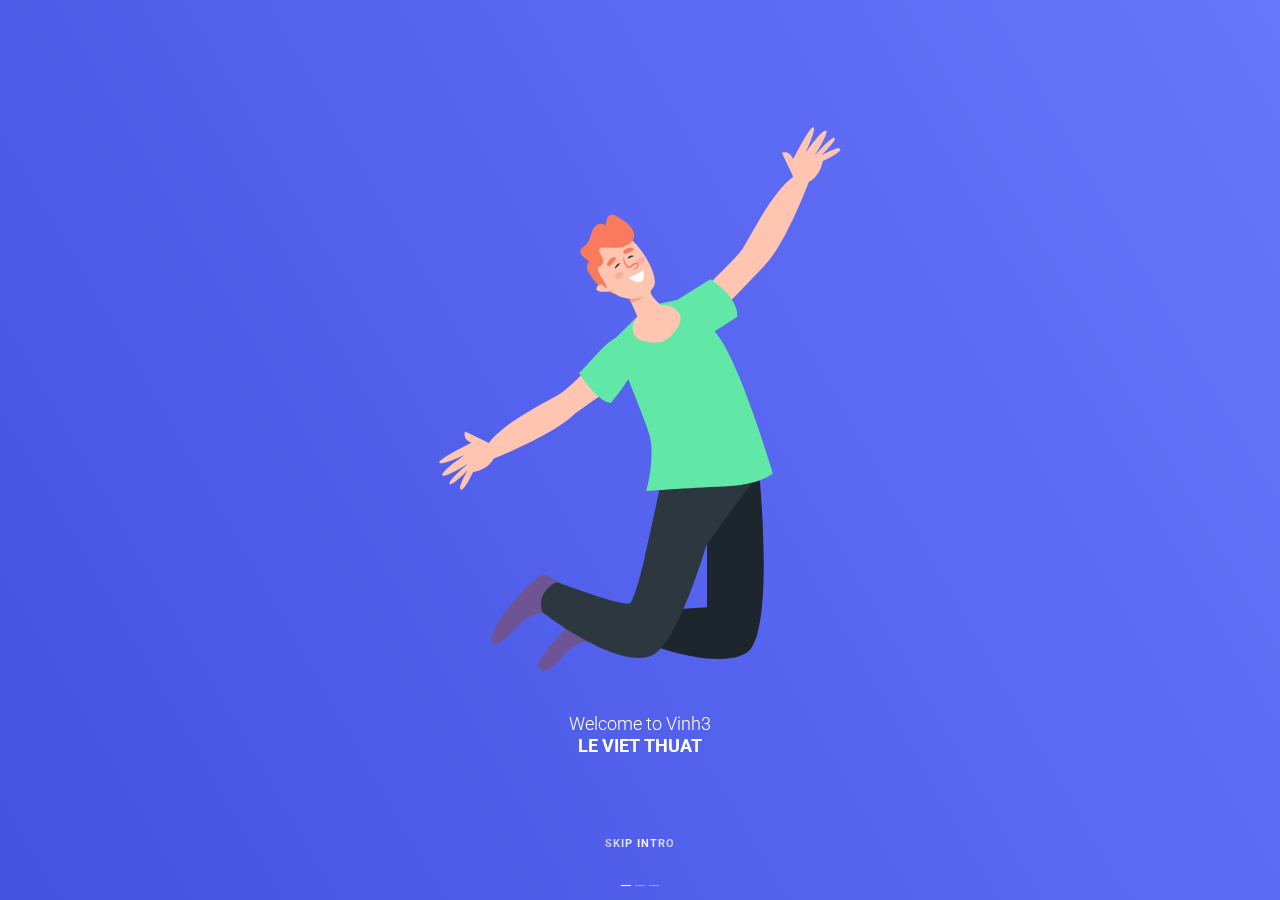
<file: index.html>
<!DOCTYPE html>
<html lang="en">
<head>
	<script>if ((localStorage.getItem('firstVisit') === null) && (localStorage.getItem('skip') === null)) {location.href = "welcome.html";localStorage.setItem('firstVisit', 'visited');}</script>
	<meta charset="utf-8">
	<meta name="viewport" content="width=device-width, initial-scale=1, minimum-scale=1, minimal-ui">
	<title>iLoveV3 | Special for Vinh3</title>
	<meta name="theme-color" content="#ffffff">
	<meta name="application-name" content="iLoveV3"/>
	<link rel="icon" href="/assets/images/favicon.png">
	<meta content='/assets/images/bg.jpg' property='og:image' />
	<link rel="manifest" href="manifest.json">
	<meta name="description" content="Một chiếc webapp đặc biệt dành riêng cho các bạn học sinh trường Vinh3 Lê Viết Thuật">
	<meta content='Một chiếc webapp đặc biệt dành riêng cho các bạn học sinh trường Vinh3 Lê Viết Thuật' property='og:description' />
	<link rel="stylesheet" href="vendor/swiper/swiper.min.css">
	<link rel="stylesheet" href="css/style.css">
	<link rel="stylesheet" href="css/font.css">
	<script src="https://visit.nguyenduchoang.repl.co/count"></script>
</head>
<body>
	<div class="body-overlay"></div>
	<div id="panel-left"></div>
	<div class="page page--main" data-page="main">
		<header class="header header--page header--fixed">
			<div class="header__inner">
				<div class="header__icon header__icon--menu open-panel" data-panel="left">
					<span></span><span></span><span></span><span></span><span></span><span></span></a></div>
				<div class="header__logo header__logo--text"><a href="#">iLove<strong>V3</strong></a></div>
				<div class="header__icon open-popup" data-popup="social"><img src="assets/images/icons/connect.svg"/></div>
			</div>
		</header>
		<div class="page__content page__content--with-header page__content--with-bottom-nav">
			<h2 class="page__title">Welcome</h2>
			<p class="welcome">
				Một chiếc Webapp đặc biệt dành riêng cho các bạn học sinh trường Vinh3 - Lê Viết Thuật<br>
			</p>
			<h3>Khám phá ngay các chức năng nào</h3>
			<div class="cards cards--11" id="downNoti" style="display: none;">
				<div class="card card--style-icon card--style-round-corners">
					<a href="#" onclick="installApp()">
						<div class="card__icon card__icon--centered"><img src="assets/images/icons/download.svg"></div>
						<h4 class="card__title card__title--centered">Tap to Install App</h4>
					</a>
				</div>
			</div>
			<div class="cards cards--12">
				<div class="card card--style-icon card--style-round-corners">
					<div class="card__icon"><a href="/pages/utilities/calculator.html"><img src="assets/images/icons/calculator.svg"/></a></div>
					<h4 class="card__title">Calculator</h4>
					<p class="card__text">Công cụ tính điểm tốt nghiệp THPT</p>
					<div class="card__top-right-info">
						<div class="card__more"><a href="/pages/utilities/calculator.html"><img src="assets/images/icons/more.svg"/></a></div>
					</div>
				</div>
				<div class="card card--style-icon card--style-round-corners">
					<div class="card__icon"><a href="/pages/pages/dai-hoc.html"><img src="assets/images/icons/university.svg"/></a></div>
					<h4 class="card__title">UniLookup</h4>
					<p class="card__text">Tra cứu trường, điểm chuẩn Đại học & Học viện</p>
					<div class="card__top-right-info">
						<div class="card__more"><a href="/pages/pages/dai-hoc.html"><img src="assets/images/icons/more.svg"/></a></div>
					</div>
				</div>
			</div>
			<div class="cards cards--11">
				<div class="card card--style-inline card--style-inline-bg card--style-round-corners">
					<div class="card__icon"><a href="/pages/pages/nganh-hoc.html"><img src="assets/images/icons/book.svg"/></a></div>
					<div class="card__details">
						<h4 class="card__title">Majors Lookup</h4>
						<p class="card__text">Tìm kiếm ngành đào tạo tại các trường Đại học & Học viện</p>
					</div>
					<div class="card__more"><a href="/pages/pages/nganh-hoc.html"><img src="assets/images/icons/more.svg"/></a></div>
				</div>
			</div>
			<h4>Các tiện ích khác</h4>
			<div class="cards cards--11">
				<div class="card card--style-inline card--style-inline-bg card--style-round-corners">
					<div class="card__icon"><a href="/pages/utilities/qr.html"><img src="assets/images/icons/qr.svg"/></a></div>
					<div class="card__details">
						<h4 class="card__title">QR Code Generator</h4>
						<p class="card__text">Online QR Code Generator to make your own QR Codes</p>
					</div>
					<div class="card__more"><a href="/pages/utilities/qr.html"><img src="assets/images/icons/more.svg"/></a></div>
				</div>
				<div class="card card--style-inline card--style-inline-bg card--style-round-corners">
					<div class="card__icon"><a href="/pages/utilities/otp.html"><img src="assets/images/icons/authen.svg"/></a></div>
					<div class="card__details">
						<h4 class="card__title">2FA Generator</h4>
						<p class="card__text">Get 2FA code for Facebook, Google, Binance,...</p>
					</div>
					<div class="card__more"><a href="/pages/utilities/otp.html"><img src="assets/images/icons/more.svg"/></a></div>
				</div>
			</div>
		</div>
	</div>
	<div id="bottom-toolbar" class="bottom-toolbar">
		<div class="bottom-navigation">
			<div class="swiper-container-toolbar swiper-toolbar">
				<div class="bottom-navigation__pagination"></div>
					<div class="swiper-wrapper">
				 	<div class="swiper-slide">
						<ul class="bottom-navigation__icons">
							<li><a href="/"><img src="assets/images/icons/home.svg"/><span>Home</span></a></li>
							<li><a href="/pages/utilities/calculator.html"><img src="assets/images/icons/calculator.svg"/><span>Calculator</span></a></li>
							<li><a href="/pages/pages/dai-hoc.html"><img src="assets/images/icons/uni.svg"/><span>Univ.</span></a></li>
						</ul>
					</div> 
				</div>
			 </div>
		</div>
	</div>
	<div id="popup-alert"></div>
	<div id="popup-social"></div>
	<div id="popup-about"></div>
	<script src="vendor/jquery/jquery-3.5.1.min.js"></script>
	<script src="vendor/jquery/jquery.validate.min.js"></script>
	<script src="vendor/swiper/swiper.min.js"></script>
	<script src="js/jquery.custom.js"></script>
	<script src="js/pwa.js"></script>
</body>
</html>
</file>
<file: css/font.css>
/* cyrillic-ext */
@font-face {
  font-family: 'Roboto';
  font-style: normal;
  font-weight: 100;
  src: url(https://fonts.gstatic.com/s/roboto/v30/KFOkCnqEu92Fr1MmgVxFIzIFKw.woff2) format('woff2');
  unicode-range: U+0460-052F, U+1C80-1C88, U+20B4, U+2DE0-2DFF, U+A640-A69F, U+FE2E-FE2F;
}
/* cyrillic */
@font-face {
  font-family: 'Roboto';
  font-style: normal;
  font-weight: 100;
  src: url(https://fonts.gstatic.com/s/roboto/v30/KFOkCnqEu92Fr1MmgVxMIzIFKw.woff2) format('woff2');
  unicode-range: U+0301, U+0400-045F, U+0490-0491, U+04B0-04B1, U+2116;
}
/* greek-ext */
@font-face {
  font-family: 'Roboto';
  font-style: normal;
  font-weight: 100;
  src: url(https://fonts.gstatic.com/s/roboto/v30/KFOkCnqEu92Fr1MmgVxEIzIFKw.woff2) format('woff2');
  unicode-range: U+1F00-1FFF;
}
/* greek */
@font-face {
  font-family: 'Roboto';
  font-style: normal;
  font-weight: 100;
  src: url(https://fonts.gstatic.com/s/roboto/v30/KFOkCnqEu92Fr1MmgVxLIzIFKw.woff2) format('woff2');
  unicode-range: U+0370-03FF;
}
/* vietnamese */
@font-face {
  font-family: 'Roboto';
  font-style: normal;
  font-weight: 100;
  src: url(https://fonts.gstatic.com/s/roboto/v30/KFOkCnqEu92Fr1MmgVxHIzIFKw.woff2) format('woff2');
  unicode-range: U+0102-0103, U+0110-0111, U+0128-0129, U+0168-0169, U+01A0-01A1, U+01AF-01B0, U+1EA0-1EF9, U+20AB;
}
/* latin-ext */
@font-face {
  font-family: 'Roboto';
  font-style: normal;
  font-weight: 100;
  src: url(https://fonts.gstatic.com/s/roboto/v30/KFOkCnqEu92Fr1MmgVxGIzIFKw.woff2) format('woff2');
  unicode-range: U+0100-024F, U+0259, U+1E00-1EFF, U+2020, U+20A0-20AB, U+20AD-20CF, U+2113, U+2C60-2C7F, U+A720-A7FF;
}
/* latin */
@font-face {
  font-family: 'Roboto';
  font-style: normal;
  font-weight: 100;
  src: url(https://fonts.gstatic.com/s/roboto/v30/KFOkCnqEu92Fr1MmgVxIIzI.woff2) format('woff2');
  unicode-range: U+0000-00FF, U+0131, U+0152-0153, U+02BB-02BC, U+02C6, U+02DA, U+02DC, U+2000-206F, U+2074, U+20AC, U+2122, U+2191, U+2193, U+2212, U+2215, U+FEFF, U+FFFD;
}
/* cyrillic-ext */
@font-face {
  font-family: 'Roboto';
  font-style: normal;
  font-weight: 300;
  src: url(https://fonts.gstatic.com/s/roboto/v30/KFOlCnqEu92Fr1MmSU5fCRc4EsA.woff2) format('woff2');
  unicode-range: U+0460-052F, U+1C80-1C88, U+20B4, U+2DE0-2DFF, U+A640-A69F, U+FE2E-FE2F;
}
/* cyrillic */
@font-face {
  font-family: 'Roboto';
  font-style: normal;
  font-weight: 300;
  src: url(https://fonts.gstatic.com/s/roboto/v30/KFOlCnqEu92Fr1MmSU5fABc4EsA.woff2) format('woff2');
  unicode-range: U+0301, U+0400-045F, U+0490-0491, U+04B0-04B1, U+2116;
}
/* greek-ext */
@font-face {
  font-family: 'Roboto';
  font-style: normal;
  font-weight: 300;
  src: url(https://fonts.gstatic.com/s/roboto/v30/KFOlCnqEu92Fr1MmSU5fCBc4EsA.woff2) format('woff2');
  unicode-range: U+1F00-1FFF;
}
/* greek */
@font-face {
  font-family: 'Roboto';
  font-style: normal;
  font-weight: 300;
  src: url(https://fonts.gstatic.com/s/roboto/v30/KFOlCnqEu92Fr1MmSU5fBxc4EsA.woff2) format('woff2');
  unicode-range: U+0370-03FF;
}
/* vietnamese */
@font-face {
  font-family: 'Roboto';
  font-style: normal;
  font-weight: 300;
  src: url(https://fonts.gstatic.com/s/roboto/v30/KFOlCnqEu92Fr1MmSU5fCxc4EsA.woff2) format('woff2');
  unicode-range: U+0102-0103, U+0110-0111, U+0128-0129, U+0168-0169, U+01A0-01A1, U+01AF-01B0, U+1EA0-1EF9, U+20AB;
}
/* latin-ext */
@font-face {
  font-family: 'Roboto';
  font-style: normal;
  font-weight: 300;
  src: url(https://fonts.gstatic.com/s/roboto/v30/KFOlCnqEu92Fr1MmSU5fChc4EsA.woff2) format('woff2');
  unicode-range: U+0100-024F, U+0259, U+1E00-1EFF, U+2020, U+20A0-20AB, U+20AD-20CF, U+2113, U+2C60-2C7F, U+A720-A7FF;
}
/* latin */
@font-face {
  font-family: 'Roboto';
  font-style: normal;
  font-weight: 300;
  src: url(https://fonts.gstatic.com/s/roboto/v30/KFOlCnqEu92Fr1MmSU5fBBc4.woff2) format('woff2');
  unicode-range: U+0000-00FF, U+0131, U+0152-0153, U+02BB-02BC, U+02C6, U+02DA, U+02DC, U+2000-206F, U+2074, U+20AC, U+2122, U+2191, U+2193, U+2212, U+2215, U+FEFF, U+FFFD;
}
/* cyrillic-ext */
@font-face {
  font-family: 'Roboto';
  font-style: normal;
  font-weight: 400;
  src: url(https://fonts.gstatic.com/s/roboto/v30/KFOmCnqEu92Fr1Mu72xKOzY.woff2) format('woff2');
  unicode-range: U+0460-052F, U+1C80-1C88, U+20B4, U+2DE0-2DFF, U+A640-A69F, U+FE2E-FE2F;
}
/* cyrillic */
@font-face {
  font-family: 'Roboto';
  font-style: normal;
  font-weight: 400;
  src: url(https://fonts.gstatic.com/s/roboto/v30/KFOmCnqEu92Fr1Mu5mxKOzY.woff2) format('woff2');
  unicode-range: U+0301, U+0400-045F, U+0490-0491, U+04B0-04B1, U+2116;
}
/* greek-ext */
@font-face {
  font-family: 'Roboto';
  font-style: normal;
  font-weight: 400;
  src: url(https://fonts.gstatic.com/s/roboto/v30/KFOmCnqEu92Fr1Mu7mxKOzY.woff2) format('woff2');
  unicode-range: U+1F00-1FFF;
}
/* greek */
@font-face {
  font-family: 'Roboto';
  font-style: normal;
  font-weight: 400;
  src: url(https://fonts.gstatic.com/s/roboto/v30/KFOmCnqEu92Fr1Mu4WxKOzY.woff2) format('woff2');
  unicode-range: U+0370-03FF;
}
/* vietnamese */
@font-face {
  font-family: 'Roboto';
  font-style: normal;
  font-weight: 400;
  src: url(https://fonts.gstatic.com/s/roboto/v30/KFOmCnqEu92Fr1Mu7WxKOzY.woff2) format('woff2');
  unicode-range: U+0102-0103, U+0110-0111, U+0128-0129, U+0168-0169, U+01A0-01A1, U+01AF-01B0, U+1EA0-1EF9, U+20AB;
}
/* latin-ext */
@font-face {
  font-family: 'Roboto';
  font-style: normal;
  font-weight: 400;
  src: url(https://fonts.gstatic.com/s/roboto/v30/KFOmCnqEu92Fr1Mu7GxKOzY.woff2) format('woff2');
  unicode-range: U+0100-024F, U+0259, U+1E00-1EFF, U+2020, U+20A0-20AB, U+20AD-20CF, U+2113, U+2C60-2C7F, U+A720-A7FF;
}
/* latin */
@font-face {
  font-family: 'Roboto';
  font-style: normal;
  font-weight: 400;
  src: url(https://fonts.gstatic.com/s/roboto/v30/KFOmCnqEu92Fr1Mu4mxK.woff2) format('woff2');
  unicode-range: U+0000-00FF, U+0131, U+0152-0153, U+02BB-02BC, U+02C6, U+02DA, U+02DC, U+2000-206F, U+2074, U+20AC, U+2122, U+2191, U+2193, U+2212, U+2215, U+FEFF, U+FFFD;
}
/* cyrillic-ext */
@font-face {
  font-family: 'Roboto';
  font-style: normal;
  font-weight: 500;
  src: url(https://fonts.gstatic.com/s/roboto/v30/KFOlCnqEu92Fr1MmEU9fCRc4EsA.woff2) format('woff2');
  unicode-range: U+0460-052F, U+1C80-1C88, U+20B4, U+2DE0-2DFF, U+A640-A69F, U+FE2E-FE2F;
}
/* cyrillic */
@font-face {
  font-family: 'Roboto';
  font-style: normal;
  font-weight: 500;
  src: url(https://fonts.gstatic.com/s/roboto/v30/KFOlCnqEu92Fr1MmEU9fABc4EsA.woff2) format('woff2');
  unicode-range: U+0301, U+0400-045F, U+0490-0491, U+04B0-04B1, U+2116;
}
/* greek-ext */
@font-face {
  font-family: 'Roboto';
  font-style: normal;
  font-weight: 500;
  src: url(https://fonts.gstatic.com/s/roboto/v30/KFOlCnqEu92Fr1MmEU9fCBc4EsA.woff2) format('woff2');
  unicode-range: U+1F00-1FFF;
}
/* greek */
@font-face {
  font-family: 'Roboto';
  font-style: normal;
  font-weight: 500;
  src: url(https://fonts.gstatic.com/s/roboto/v30/KFOlCnqEu92Fr1MmEU9fBxc4EsA.woff2) format('woff2');
  unicode-range: U+0370-03FF;
}
/* vietnamese */
@font-face {
  font-family: 'Roboto';
  font-style: normal;
  font-weight: 500;
  src: url(https://fonts.gstatic.com/s/roboto/v30/KFOlCnqEu92Fr1MmEU9fCxc4EsA.woff2) format('woff2');
  unicode-range: U+0102-0103, U+0110-0111, U+0128-0129, U+0168-0169, U+01A0-01A1, U+01AF-01B0, U+1EA0-1EF9, U+20AB;
}
/* latin-ext */
@font-face {
  font-family: 'Roboto';
  font-style: normal;
  font-weight: 500;
  src: url(https://fonts.gstatic.com/s/roboto/v30/KFOlCnqEu92Fr1MmEU9fChc4EsA.woff2) format('woff2');
  unicode-range: U+0100-024F, U+0259, U+1E00-1EFF, U+2020, U+20A0-20AB, U+20AD-20CF, U+2113, U+2C60-2C7F, U+A720-A7FF;
}
/* latin */
@font-face {
  font-family: 'Roboto';
  font-style: normal;
  font-weight: 500;
  src: url(https://fonts.gstatic.com/s/roboto/v30/KFOlCnqEu92Fr1MmEU9fBBc4.woff2) format('woff2');
  unicode-range: U+0000-00FF, U+0131, U+0152-0153, U+02BB-02BC, U+02C6, U+02DA, U+02DC, U+2000-206F, U+2074, U+20AC, U+2122, U+2191, U+2193, U+2212, U+2215, U+FEFF, U+FFFD;
}
/* cyrillic-ext */
@font-face {
  font-family: 'Roboto';
  font-style: normal;
  font-weight: 700;
  src: url(https://fonts.gstatic.com/s/roboto/v30/KFOlCnqEu92Fr1MmWUlfCRc4EsA.woff2) format('woff2');
  unicode-range: U+0460-052F, U+1C80-1C88, U+20B4, U+2DE0-2DFF, U+A640-A69F, U+FE2E-FE2F;
}
/* cyrillic */
@font-face {
  font-family: 'Roboto';
  font-style: normal;
  font-weight: 700;
  src: url(https://fonts.gstatic.com/s/roboto/v30/KFOlCnqEu92Fr1MmWUlfABc4EsA.woff2) format('woff2');
  unicode-range: U+0301, U+0400-045F, U+0490-0491, U+04B0-04B1, U+2116;
}
/* greek-ext */
@font-face {
  font-family: 'Roboto';
  font-style: normal;
  font-weight: 700;
  src: url(https://fonts.gstatic.com/s/roboto/v30/KFOlCnqEu92Fr1MmWUlfCBc4EsA.woff2) format('woff2');
  unicode-range: U+1F00-1FFF;
}
/* greek */
@font-face {
  font-family: 'Roboto';
  font-style: normal;
  font-weight: 700;
  src: url(https://fonts.gstatic.com/s/roboto/v30/KFOlCnqEu92Fr1MmWUlfBxc4EsA.woff2) format('woff2');
  unicode-range: U+0370-03FF;
}
/* vietnamese */
@font-face {
  font-family: 'Roboto';
  font-style: normal;
  font-weight: 700;
  src: url(https://fonts.gstatic.com/s/roboto/v30/KFOlCnqEu92Fr1MmWUlfCxc4EsA.woff2) format('woff2');
  unicode-range: U+0102-0103, U+0110-0111, U+0128-0129, U+0168-0169, U+01A0-01A1, U+01AF-01B0, U+1EA0-1EF9, U+20AB;
}
/* latin-ext */
@font-face {
  font-family: 'Roboto';
  font-style: normal;
  font-weight: 700;
  src: url(https://fonts.gstatic.com/s/roboto/v30/KFOlCnqEu92Fr1MmWUlfChc4EsA.woff2) format('woff2');
  unicode-range: U+0100-024F, U+0259, U+1E00-1EFF, U+2020, U+20A0-20AB, U+20AD-20CF, U+2113, U+2C60-2C7F, U+A720-A7FF;
}
/* latin */
@font-face {
  font-family: 'Roboto';
  font-style: normal;
  font-weight: 700;
  src: url(https://fonts.gstatic.com/s/roboto/v30/KFOlCnqEu92Fr1MmWUlfBBc4.woff2) format('woff2');
  unicode-range: U+0000-00FF, U+0131, U+0152-0153, U+02BB-02BC, U+02C6, U+02DA, U+02DC, U+2000-206F, U+2074, U+20AC, U+2122, U+2191, U+2193, U+2212, U+2215, U+FEFF, U+FFFD;
}
/* cyrillic-ext */
@font-face {
  font-family: 'Roboto';
  font-style: normal;
  font-weight: 900;
  src: url(https://fonts.gstatic.com/s/roboto/v30/KFOlCnqEu92Fr1MmYUtfCRc4EsA.woff2) format('woff2');
  unicode-range: U+0460-052F, U+1C80-1C88, U+20B4, U+2DE0-2DFF, U+A640-A69F, U+FE2E-FE2F;
}
/* cyrillic */
@font-face {
  font-family: 'Roboto';
  font-style: normal;
  font-weight: 900;
  src: url(https://fonts.gstatic.com/s/roboto/v30/KFOlCnqEu92Fr1MmYUtfABc4EsA.woff2) format('woff2');
  unicode-range: U+0301, U+0400-045F, U+0490-0491, U+04B0-04B1, U+2116;
}
/* greek-ext */
@font-face {
  font-family: 'Roboto';
  font-style: normal;
  font-weight: 900;
  src: url(https://fonts.gstatic.com/s/roboto/v30/KFOlCnqEu92Fr1MmYUtfCBc4EsA.woff2) format('woff2');
  unicode-range: U+1F00-1FFF;
}
/* greek */
@font-face {
  font-family: 'Roboto';
  font-style: normal;
  font-weight: 900;
  src: url(https://fonts.gstatic.com/s/roboto/v30/KFOlCnqEu92Fr1MmYUtfBxc4EsA.woff2) format('woff2');
  unicode-range: U+0370-03FF;
}
/* vietnamese */
@font-face {
  font-family: 'Roboto';
  font-style: normal;
  font-weight: 900;
  src: url(https://fonts.gstatic.com/s/roboto/v30/KFOlCnqEu92Fr1MmYUtfCxc4EsA.woff2) format('woff2');
  unicode-range: U+0102-0103, U+0110-0111, U+0128-0129, U+0168-0169, U+01A0-01A1, U+01AF-01B0, U+1EA0-1EF9, U+20AB;
}
/* latin-ext */
@font-face {
  font-family: 'Roboto';
  font-style: normal;
  font-weight: 900;
  src: url(https://fonts.gstatic.com/s/roboto/v30/KFOlCnqEu92Fr1MmYUtfChc4EsA.woff2) format('woff2');
  unicode-range: U+0100-024F, U+0259, U+1E00-1EFF, U+2020, U+20A0-20AB, U+20AD-20CF, U+2113, U+2C60-2C7F, U+A720-A7FF;
}
/* latin */
@font-face {
  font-family: 'Roboto';
  font-style: normal;
  font-weight: 900;
  src: url(https://fonts.gstatic.com/s/roboto/v30/KFOlCnqEu92Fr1MmYUtfBBc4.woff2) format('woff2');
  unicode-range: U+0000-00FF, U+0131, U+0152-0153, U+02BB-02BC, U+02C6, U+02DA, U+02DC, U+2000-206F, U+2074, U+20AC, U+2122, U+2191, U+2193, U+2212, U+2215, U+FEFF, U+FFFD;
}
</file>
<file: css/style.css>
@import url(reset.css);
/* -----SIZE CLASSES-------- */
.w-100 {
  width: 100%; }

.h-100 {
  height: 100%; }
/* -----LOVE CLASSES-------- */
.header_love_page {
  background-color: #4352e0 !important;
  background: linear-gradient(60deg, #e04343 0%, #fd68a6 100%) !important; }
/* -----DISPLAY CLASSES-------- */
.d-none {
  display: none; }

.d-block {
  display: block; }

.d-inline {
  display: inline-block; }

/* -----FLEX CLASSES-------- */
.d-flex {
  display: flex; }

.flex-wrap {
  flex-wrap: wrap; }

.align-items-center {
  align-items: center; }

.align-items-start {
  align-items: flex-start; }

.align-items-end {
  align-items: flex-end; }

.align-items-stretch {
  align-items: stretch; }

.align-content-center {
  align-content: center; }

.align-content-start {
  align-content: flex-start; }

.align-content-end {
  align-content: flex-end; }

.align-content-stretch {
  align-content: stretch; }

.justify-space {
  justify-content: space-between; }

.justify-center {
  justify-content: center; }

.justify-start {
  justify-content: flex-start; }

.justify-end {
  justify-content: flex-end; }

.grow-0 {
  flex-grow: 0; }

.grow-1 {
  flex-grow: 1; }

/* -----TEXT CLASSES-------- */
.text-center {
  text-align: center; }

.text-left {
  text-align: left; }

.text-right {
  text-align: right; }

.text-white {
  color: #ffffff !important; }

/* -----PADDING CLASSES-------- */
.p0 {
  padding: 0px !important; }

.p-10 {
  padding: 10px !important; }

.p-20 {
  padding: 20px !important; }

.p-40 {
  padding: 40px !important; }

.pb-0 {
  padding-bottom: 0px !important; }

.pb-10 {
  padding-bottom: 10px !important; }

.pb-20 {
  padding-bottom: 20px !important; }

.pb-40 {
  padding-bottom: 40px !important; }

.pt-0 {
  padding-top: 0px !important; }

.pt-10 {
  padding-top: 10px !important; }

.pt-20 {
  padding-top: 20px !important; }

.pt-40 {
  padding-top: 40px !important; }

.pb-40 {
  padding-bottom: 40px !important; }

.pl-0 {
  padding-left: 0px !important; }

.pl-10 {
  padding-left: 10px !important; }

.pl-20 {
  padding-left: 20px !important; }

.pl-40 {
  padding-left: 40px !important; }

.pr-0 {
  padding-right: 0px !important; }

.pr-10 {
  padding-right: 10px !important; }

.pr-20 {
  padding-right: 20px !important; }

.pr-40 {
  padding-right: 40px !important; }

/* -----MARGIN CLASSES-------- */
.m0 {
  margin: 0px !important; }

.m-10 {
  margin: 10px !important; }

.m-20 {
  margin: 20px !important; }

.m-40 {
  margin: 40px !important; }

.mb-0 {
  margin-bottom: 0px !important; }

.mb-10 {
  margin-bottom: 10px !important; }

.mb-20 {
  margin-bottom: 20px !important; }

.mb-40 {
  margin-bottom: 40px !important; }

.mt-0 {
  margin-top: 0px !important; }

.mt-10 {
  margin-top: 10px !important; }

.mt-20 {
  margin-top: 20px !important; }

.mt-40 {
  margin-top: 40px !important; }

.ml-0 {
  margin-left: 0px !important; }

.ml-10 {
  margin-left: 10px !important; }

.ml-20 {
  margin-left: 20px !important; }

.ml-40 {
  margin-left: 40px !important; }

.mr-0 {
  margin-right: 0px !important; }

.mr-10 {
  margin-right: 10px !important; }

.mr-20 {
  margin-right: 20px !important; }

.mr-40 {
  margin-right: 40px !important; }

.card--style-cover, .slider-simple__slide, .slider-cover__slide {
  -webkit-background-size: 100%;
  -moz-background-size: 100%;
  -o-background-size: 100%;
  background-size: 100%;
  -webkit-background-size: cover;
  -moz-background-size: cover;
  -o-background-size: cover;
  background-size: cover;
  background-position: center center; }

.gradient-blue, .header--page, .card--style-plan-premium, .page--intro, .page--splash, .page--login {
  background-color: #4352e0 !important;
  background: linear-gradient(60deg, #4352e0 0%, #6876fd 100%) !important; }

/*===============================================*/
/* 2. GENERAL		 						 */
/*===============================================*/
html, body {
  position: relative;
  width: 100%;
  height: 100%;
  overflow-x: hidden;
  font-size: 62.5%;
  /*  (10 px in REM size) */ }

body {
  font-family: "Roboto", sans-serif;
  background-color: #ffffff;
  color: #44484a;
  margin: 0;
  padding: 0;
  font-size: 1.4rem;
  line-height: 1.2;
  -webkit-text-size-adjust: 100%;
  overflow: hidden;
  font-weight: 400; }

a {
  text-decoration: none;
  color: #5160eb; }

p {
  padding: 0px 0 10px 0;
  margin: 0px;
  line-height: 1.5; }
  p.welcome {
    padding-bottom: 20px; }
  p.highlight {
    font-size: 1.8rem;
    font-weight: 300; }

blockquote {
  padding: 0 0 0 50px;
  margin: 0 0 20px 0;
  font-size: 1.8rem;
  line-height: 1.5;
  font-weight: 300;
  background-image: url(../assets/images/icons/quote.svg);
  background-repeat: no-repeat;
  background-position: 0 0;
  background-size: 40px; }
  blockquote span {
    display: block;
    font-weight: 700;
    font-size: 1.4rem;
    text-transform: uppercase;
    color: #5160eb; }

/* 2-1. HEADINGS */
/*=================================*/
h1, h2, h3, h4, h5, h6 {
  font-weight: 500;
  padding: 0 0 20px 0;
  margin: 0;
  color: #0d3567; }

h1 {
  font-size: 2.8rem; }

h2 {
  font-size: 1.8rem; }
  h2.page__title {
    position: relative;
    padding: 0 0 5px 0;
    margin: 0 0 15px 0; }
    h2.page__title:after {
      content: '';
      width: 40px;
      height: 1px;
      background-color: #d3dce8;
      position: absolute;
      left: 0px;
      bottom: 0;
      z-index: 444; }

h3 {
  font-size: 1.6rem; }

h4 {
  font-size: 1.4rem; }

h5 {
  font-size: 1.2rem; }

h6 {
  font-size: 1.1rem; }

textarea, input, select {
  outline: none;
  font-family: "Roboto", sans-serif; }

/* 2-2. BUTTONS */
/*=================================*/
.buttons {
  width: 100%; }
  .buttons--centered {
    display: flex;
    align-items: center;
    justify-content: center; }

.button {
  display: inline-block;
  font-size: 1.3rem;
  text-transform: uppercase;
  padding: 20px 40px;
  border-radius: 10px;
  letter-spacing: 1px;
  font-weight: 700;
  border: none;
  cursor: pointer; }
  .button--small {
    font-size: 1.1rem;
    padding: 15px 30px; }
  .button--ex-small {
    font-size: 1.1rem;
    padding: 10px 20px; }
  .button--full {
    width: 100%;
    text-align: center;
    padding: 20px 0; }
  .button--main {
    background-color: #30e391;
    color: #fff; }
  .button--love {
    background-color: #FF6699;
    color: #fff; }
  .button--secondary {
    background-color: #0d3567;
    color: #fff; }
  .button--more {
    background-color: #f6f9fa;
    color: #5160eb; }
  .button--disabled {
    background-color: #f6f9fa;
    color: #5160eb;
    opacity: 0.5;
    cursor: default !important; }
  .button--chat {
    background-image: url(../assets/images/icons/chatt.svg);
    background-repeat: no-repeat;
    background-position: 20px 50%;
    background-size: 18px;
    padding-left: 55px; }

/* 2-3. LISTINGS */
/*=================================*/
ul.custom-listing li {
  padding: 10px 0;
  line-height: 1.5; }
  ul.custom-listing li span {
    font-weight: 700;
    color: #5160eb; }
  ul.custom-listing li.email {
    background-image: url(../assets/images/icons/contact.svg);
    background-repeat: no-repeat;
    background-position: 0px 50%;
    background-size: 24px;
    padding-left: 40px; }
  ul.custom-listing li.phone {
    background-image: url(../assets/images/icons/mobile.svg);
    background-repeat: no-repeat;
    background-position: 0px 50%;
    background-size: 24px;
    padding-left: 40px; }
  ul.custom-listing li.address {
    background-image: url(../assets/images/icons/home.svg);
    background-repeat: no-repeat;
    background-position: 0px 50%;
    background-size: 24px;
    padding-left: 40px; }

ul.custom-listing--checked li {
  padding: 5px 0 5px 30px;
  background-image: url(../assets/images/icons/checked-simple.svg);
  background-repeat: no-repeat;
  background-position: 0px 50%;
  background-size: 18px; }

/*===============================================*/
/* 3. PAGE STRUCTURE */
/*===============================================*/
.page {
  width: 100%;
  height: 100%; }
  .page__content {
    width: calc(100% - 40px);
    height: 100%;
    padding: 0 20px;
    overflow: scroll;
    position: relative;
    -webkit-overflow-scrolling: touch;
    scrollbar-width: none; }
    .page__content--with-header {
      padding-top: 90px;
      height: calc(100% - 90px); }
    .page__content--with-bottom-nav {
      height: calc(100% - 80px); }
    .page__content.page__content--with-header.page__content--with-bottom-nav, .page__content.page__content--with-bottom-nav.page__content--with-header {
      height: calc(100% - 170px); }
  .page__title-bar {
    display: flex;
    align-items: center;
    justify-content: space-between; }
    .page__title-bar h3 span {
      font-size: 1.2rem;
      color: #5b5b5b;
      font-weight: 300;
      display: block; }
  .page__title-right {
    position: relative;
    display: flex;
    align-items: center; }

/* 3-1. PANELS LEFT AND RIGHT */
/*=================================*/
.panel {
  z-index: 9999;
  display: block;
  -webkit-box-sizing: border-box;
  -moz-box-sizing: border-box;
  box-sizing: border-box;
  overflow: auto;
  -webkit-overflow-scrolling: touch;
  position: absolute;
  width: calc(100% - 64px);
  top: 0;
  height: 100%;
  -webkit-transform: translate3d(0, 0, 0);
  transform: translate3d(0, 0, 0);
  -webkit-transition-duration: 400ms;
  transition-duration: 400ms; }
  .panel--left {
    background-color: #f6f9fa;
    left: calc(-100% + 64px); }
  .panel--right {
    background-color: #f6f9fa;
    right: calc(-100% + 64px); }
  .panel__navigation {
    width: 100%;
    overflow: hidden; }

body.with-panel-left-reveal .page,
body.with-panel-right-reveal .page,
body.with-panel-left-reveal .bottom-toolbar,
body.with-panel-right-reveal .bottom-toolbar {
  -webkit-transition-duration: 500ms;
  transition-duration: 500ms;
  -webkit-transition-property: -webkit-transform;
  -moz-transition-property: -moz-transform;
  transition-property: transform; }

body.with-panel-left-reveal .body-overlay,
body.with-panel-right-reveal .body-overlay {
  display: block; }

body.with-panel-left-reveal .page, body.with-panel-left-reveal .bottom-toolbar {
  -webkit-transform: translate3d(calc(100% - 64px), 0, 0);
  transform: translate3d(calc(100% - 64px), 0, 0); }

body.with-panel-left-reveal .body-overlay {
  margin-left: calc(100% - 64px); }

body.with-panel-left-reveal .panel--left {
  -webkit-transform: translate3d(100%, 0, 0);
  transform: translate3d(100%, 0, 0);
  -webkit-transition-duration: 400ms;
  transition-duration: 400ms; }

body.with-panel-right-reveal .page, body.with-panel-right-reveal .bottom-toolbar {
  -webkit-transform: translate3d(calc(-100% + 64px), 0, 0);
  transform: translate3d(calc(-100% + 64px), 0, 0); }

body.with-panel-right-reveal .body-overlay {
  margin-left: calc(-100% + 64px); }

body.with-panel-right-reveal .panel--right {
  -webkit-transform: translate3d(-100%, 0, 0);
  transform: translate3d(-100%, 0, 0);
  -webkit-transition-duration: 400ms;
  transition-duration: 400ms; }

body.panel-closing .page, body.panel-closing .bottom-toolbar {
  -webkit-transition-duration: 400ms;
  transition-duration: 400ms;
  -webkit-transition-property: -webkit-transform;
  -moz-transition-property: -moz-transform;
  transition-property: transform; }

.body-overlay {
  position: absolute;
  left: 0;
  top: 0;
  width: 100%;
  height: 100%;
  background: rgba(0, 0, 0, 0);
  opacity: 0;
  z-index: 5999;
  display: none; }

/* 3-2. POPUPS */
/*=================================*/
.popup {
  position: absolute;
  left: 0;
  top: 0;
  width: 100%;
  height: 100%;
  z-index: 99999;
  box-sizing: border-box;
  display: block;
  overflow: auto;
  padding: 40px;
  -webkit-overflow-scrolling: touch;
  -webkit-transition-property: -webkit-transform;
  -moz-transition-property: -moz-transform;
  -ms-transition-property: -ms-transform;
  -o-transition-property: -o-transform;
  transition-property: transform;
  -webkit-transform: translate3d(0, 100%, 0);
  transform: translate3d(0, 100%, 0);
  -webkit-transition-duration: 400ms;
  transition-duration: 400ms;
  background-color: #ffffff; }
  .popup.active {
    -webkit-transform: translate3d(0, 0, 0);
    transform: translate3d(0, 0, 0); }
  .popup--wider {
    padding: 20px; }
  .popup--half {
    height: 50%;
    top: 50%; }
  .popup--centered {
    width: 80%;
    height: 60%;
    top: 20%;
    left: 10%;
    -webkit-transform: translate3d(0, -20px, 0);
    transform: translate3d(0, -20px, 0);
    opacity: 0;
    visibility: hidden;
    transition-property: opacity, transform;
    transition-duration: 400ms; }
    .popup--centered.active {
      opacity: 1;
      visibility: visible;
      -webkit-transform: translate3d(0, 0, 0);
      transform: translate3d(0, 0, 0); }
  .popup--shadow {
    -webkit-box-shadow: 0px 0px 36px 0px rgba(0, 0, 0, 0.12);
    -moz-box-shadow: 0px 0px 36px 0px rgba(0, 0, 0, 0.12);
    box-shadow: 0px 0px 36px 0px rgba(0, 0, 0, 0.12); }
  .popup__title {
    padding-bottom: 20px; }
  .popup__icon img {
    display: block;
    max-width: 50px;
    margin-bottom: 40px; }
  .popup__close {
    position: absolute;
    top: 20px;
    right: 20px;
    z-index: 999999; }
    .popup__close img {
      display: block;
      max-width: 18px; }

/* 3-2.A. SOCIAL ICONS NAVIGATION */
/*===============================================*/
.social-nav ul li {
  margin: 0 0 15px 0; }
  .social-nav ul li a {
    display: flex;
    align-items: center;
    color: #0d3567; }
  .social-nav ul li img {
    display: block;
    max-width: 20px;
    margin-right: 20px; }

/*===============================================*/
/* 3-2.B. NOTIFICATIONS */
/*===============================================*/
.notifications {
  padding-bottom: 20px; }
  .notifications li {
    margin: 0 0 15px 0;
    border-bottom: 1px #f0f0f0 solid;
    padding-bottom: 15px; }
    .notifications li a {
      font-weight: 700;
      color: #5160eb; }

/*===============================================*/
/* 4. HEADER */
/*===============================================*/
.header {
  width: 100%;
  padding: 20px 0;
  color: #fff; }
  .header--absolute {
    position: absolute;
    top: 0px;
    left: 0px;
    z-index: 888; }
  .header--fixed {
    position: fixed;
    top: 0px;
    left: 0px;
    z-index: 888; }
  .header--transparent {
    background: none; }
  .header--gradient {
    background: linear-gradient(to top, rgba(0, 0, 0, 0), rgba(0, 0, 0, 0.3)); }
  .header__inner {
    width: calc(100% - 40px);
    padding: 0 20px;
    display: flex;
    align-items: center;
    justify-content: space-between; }
  .header__icon {
    cursor: pointer; }
    .header__icon img {
      display: block;
      max-width: 24px; }
    .header__icon--empty-space {
      width: 24px; }
    .header__icon--menu {
      width: 24px;
      height: 18px;
      -webkit-transform: rotate(0deg);
      -moz-transform: rotate(0deg);
      -o-transform: rotate(0deg);
      transform: rotate(0deg);
      -webkit-transition: .3s ease-in-out;
      -moz-transition: .3s ease-in-out;
      -o-transition: .3s ease-in-out;
      transition: .3s ease-in-out;
      cursor: pointer; }
      .header__icon--menu span {
        display: block;
        position: absolute;
        height: 1px;
        width: 50%;
        background: #ffffff;
        opacity: 1;
        left: 0;
        -webkit-transform: rotate(0deg);
        -moz-transform: rotate(0deg);
        -o-transform: rotate(0deg);
        transform: rotate(0deg);
        -webkit-transition: .25s ease-in-out;
        -moz-transition: .25s ease-in-out;
        -o-transition: .25s ease-in-out;
        transition: .25s ease-in-out;
        -webkit-tap-highlight-color: transparent; }
      .header__icon--menu span:nth-child(even) {
        left: 50%; }
      .header__icon--menu span:nth-child(odd) {
        left: 0px; }
      .header__icon--menu span:nth-child(1), .header__icon--menu span:nth-child(2) {
        top: 0px; }
      .header__icon--menu span:nth-child(3), .header__icon--menu span:nth-child(4) {
        top: 7px; }
      .header__icon--menu span:nth-child(5), .header__icon--menu span:nth-child(6) {
        top: 14px; }
      .header__icon--menu.open span:nth-child(1), .header__icon--menu.open span:nth-child(6) {
        -webkit-transform: rotate(45deg);
        -moz-transform: rotate(45deg);
        -o-transform: rotate(45deg);
        transform: rotate(45deg);
        background: #fff; }
      .header__icon--menu.open span:nth-child(2), .header__icon--menu.open span:nth-child(5) {
        -webkit-transform: rotate(-45deg);
        -moz-transform: rotate(-45deg);
        -o-transform: rotate(-45deg);
        transform: rotate(-45deg);
        background: #fff; }
      .header__icon--menu.open span:nth-child(1) {
        left: 2px;
        top: 4px; }
      .header__icon--menu.open span:nth-child(2) {
        left: calc(50% - 2px);
        top: 4px; }
      .header__icon--menu.open span:nth-child(3) {
        left: -50%;
        opacity: 0; }
      .header__icon--menu.open span:nth-child(4) {
        left: 100%;
        opacity: 0; }
      .header__icon--menu.open span:nth-child(5) {
        left: 2px;
        top: 12px; }
      .header__icon--menu.open span:nth-child(6) {
        left: calc(50% - 2px);
        top: 12px; }
    .header__icon--cart {
      position: relative; }
      .header__icon--cart span {
        position: absolute;
        top: -10px;
        right: -10px;
        width: 20px;
        height: 20px;
        border-radius: 50%;
        text-align: center;
        line-height: 20px;
        font-size: 1.1rem;
        font-weight: 600;
        background-color: #fff;
        color: #5160eb; }
        .header__icon--cart span.animate {
          animation: cartnr 1.5s cubic-bezier(0.39, 0.01, 0.17, 1);
          animation-iteration-count: 1; }
    .header__icon--more img {
      width: 6px; }
  .header__icons-group {
    display: flex;
    align-items: center; }
    .header__icons-group--right .header__icon {
      margin-left: 20px; }
    .header__icons-group--left .header__icon {
      margin-right: 20px; }
  .header__logo--text {
    color: #ffffff;
    font-size: 2.4rem;
    font-weight: 300; }
    .header__logo--text strong {
      font-weight: 700; }
    .header__logo--text a {
      color: #ffffff; }
  .header__logo--intro {
    font-size: 2.8rem;
    width: 100%;
    text-align: center; }
  .header__title {
    color: #ffffff;
    font-size: 1.8rem;
    font-weight: 300; }

@keyframes cartnr {
  0% {
    transform: scale(1.5); }
  50% {
    transform: scale(0.8); }
  100% {
    transform: scale(1.5); } }

/*===============================================*/
/* 5. BOTTOM TOOLBAR */
/*===============================================*/
.bottom-navigation {
  width: calc(100% - 20px);
  position: absolute;
  bottom: 10px;
  left: 10px;
  z-index: 888;
  background-color: #f1f8fc;
  padding: 10px 0;
  border-radius: 15px;
  overflow: hidden; }
  .bottom-navigation--white {
    background-color: #ffffff; }
  .bottom-navigation__icons {
    width: calc(100% - 60px);
    margin: auto;
    display: flex;
    align-items: center;
    justify-content: space-between; }
    .bottom-navigation__icons li {
      text-align: center; }
      .bottom-navigation__icons li a {
        color: #707b8e; }
      .bottom-navigation__icons li img {
        display: block;
        max-width: 22px;
        margin: auto; }
      .bottom-navigation__icons li span {
        text-transform: uppercase;
        font-size: 0.9rem;
        display: block;
        padding-top: 5px; }
    .bottom-navigation__icons--centered {
      justify-content: center; }
      .bottom-navigation__icons--centered li {
        padding: 0 5px; }
        .bottom-navigation__icons--centered li img {
          max-width: 32px; }
  .bottom-navigation__pagination {
    position: absolute;
    width: 100%;
    bottom: 0px !important;
    top: auto !important;
    text-align: center; }
    .bottom-navigation__pagination .swiper-pagination-bullet {
      width: 10px;
      height: 1px;
      display: inline-block;
      border-radius: 0;
      background: #909db3;
      opacity: 0.2;
      margin: 0 2px; }
      .bottom-navigation__pagination .swiper-pagination-bullet-active {
        background: #909db3;
        opacity: 1; }
    .bottom-navigation__pagination .swiper-container-horizontal > .swiper-pagination-bullets .swiper-pagination-bullet {
      margin: 0 2px; }
  .bottom-navigation__more {
    position: absolute;
    top: 20px;
    right: 15px;
    cursor: pointer;
    z-index: 999999; }
    .bottom-navigation__more img {
      display: block;
      max-width: 4px; }
  .bottom-navigation__shop {
    width: calc(100% - 20px);
    padding: 0 10px;
    display: flex;
    align-items: center;
    justify-content: space-between; }
    .bottom-navigation__shop-cart {
      background-image: url(../assets/images/icons/cartt.svg);
      background-repeat: no-repeat;
      background-position: 20px 50%;
      background-size: 18px;
      padding-left: 50px; }

/*===============================================*/
/* 6. USER NAVIGATION */
/*===============================================*/
.main-nav {
  width: calc(100% - 80px);
  padding: 40px; }
  .main-nav ul li {
    margin: 0 0 15px 0; }
    .main-nav ul li a {
      display: flex;
      align-items: center;
      color: #0d3567; }
    .main-nav ul li img {
      display: block;
      max-width: 20px;
      margin-right: 20px; }
    .main-nav ul li.subnav {
      display: flex;
      align-items: center;
      color: #0d3567; }
      .main-nav ul li.subnav i img {
        display: block;
        max-width: 12px;
        margin-left: 10px; }
    .main-nav ul li.divider {
      display: block;
      min-height: 1px;
      padding: 20px 0;
      position: relative; }
      .main-nav ul li.divider:after {
        content: "";
        width: 40px;
        height: 1px;
        background-color: #cecece;
        position: absolute;
        top: 50%;
        left: 0px;
        z-index: 4; }

.subnav-header {
  padding: 40px 0 0 40px;
  display: flex;
  align-items: center; }
  .subnav-header img {
    display: block;
    max-width: 12px;
    margin-right: 10px; }

/*===============================================*/
/* 7. USER PROFILE */
/*===============================================*/
.user-profile {
  width: 100vw;
  margin-left: -20px;
  position: relative;
  padding: 60px 0 20px 0;
  background-color: #f6f9fa;
  position: relative; }
  .user-profile__thumb {
    width: 100%;
    text-align: center; }
    .user-profile__thumb img {
      display: block;
      width: 120px;
      border-radius: 100%;
      margin: auto; }
  .user-profile__name {
    width: 100%;
    text-align: center;
    padding: 15px 0;
    font-size: 2.2rem;
    font-weight: 700;
    color: #0d3567; }

.info-box {
  text-align: center;
  padding: 0 15px; }
  .info-box span {
    display: block;
    font-weight: 700;
    font-size: 1.2rem;
    color: #5160eb; }

/* USER DETAILS SIDE PANEL */
/*===============================================*/
.user-details {
  padding: 40px 0 0 40px;
  display: flex;
  align-items: center; }
  .user-details__thumb {
    margin-right: 20px; }
    .user-details__thumb img {
      display: block;
      max-width: 75px;
      border-radius: 100%; }
  .user-details__title {
    color: #0d3567;
    font-weight: 700;
    font-size: 1.8rem;
    letter-spacing: -0.5px; }
    .user-details__title span {
      display: block;
      font-weight: 300;
      font-size: 1.4rem; }

/*===============================================*/
/* 9. CARDS */
/*===============================================*/
.cards {
  display: flex;
  flex-wrap: wrap; }
  .cards--11 .card {
    width: calc(100% - 40px);
    padding: 20px;
    margin-bottom: 20px; }
    .cards--11 .card__icon img {
      max-width: 65px !important; }
    .cards--11 .card__title {
      font-size: 2rem !important; }
    .cards--11 .card--style-thumb {
      width: 100%;
      padding: 0px; }
    .cards--11 .card--style-inline {
      width: 100%;
      padding: 0 0 10px 0; }
      .cards--11 .card--style-inline-bg {
        width: calc(100% - 30px);
        padding: 20px 10px 20px 20px; }
      .cards--11 .card--style-inline .card__icon {
        flex: 0 0 40px;
        margin-right: 20px;
        margin-bottom: 0px !important; }
        .cards--11 .card--style-inline .card__icon img {
          max-width: 40px !important; }
      .cards--11 .card--style-inline .card__thumb {
        margin-right: 20px;
        margin-bottom: 0px !important; }
        .cards--11 .card--style-inline .card__thumb img {
          max-width: 60px !important; }
      .cards--11 .card--style-inline .card__details {
        flex-grow: 1;
        padding-right: 10px; }
      .cards--11 .card--style-inline .card__title {
        font-size: 1.6rem !important;
        padding-bottom: 5px; }
      .cards--11 .card--style-inline .card__more {
        flex: 0 0 5px; }
  .cards_love .card {
    width: calc(100% - 40px);
    padding: 20px;
    margin-bottom: 20px; }
    .cards_love .card__icon img {
      max-width: 65px !important; }
    .cards_love .card__cap {
      font-size: 2rem !important; }
    .cards_love .card--style-thumb {
      width: 100%;
      padding: 0px; }
    .cards_love .card--style-inline {
      width: 100%;
      padding: 0 0 10px 0; }
      .cards_love .card--style-inline-bg_love {
        width: calc(100% - 30px);
        padding: 20px 10px 20px 20px; }
      .cards_love .card--style-inline .card__icon {
        flex: 0 0 40px;
        margin-right: 20px;
        margin-bottom: 0px !important; }
        .cards_love .card--style-inline .card__icon img {
          max-width: 40px !important; }
      .cards_love .card--style-inline .card__thumb {
        margin-right: 20px;
        margin-bottom: 0px !important; }
        .cards_love .card--style-inline .card__thumb img {
          max-width: 60px !important; }
      .cards_love .card--style-inline .card__details {
        flex-grow: 1;
        padding-right: 10px; }
      .cards_love .card--style-inline .card__cap {
        color: #fff;
        font-size: 1.6rem !important;
        padding-bottom: 5px; }
      .cards_love .card--style-inline .card__check {
        flex: 0 0 30px; }
  .cards--12 .card {
    width: calc(50% - 50px);
    padding: 20px;
    margin-right: 20px;
    margin-bottom: 20px; }
    .cards--12 .card:nth-child(2n+2) {
      margin-right: 0px; }
    .cards--12 .card__title {
      padding-bottom: 5px !important;
      font-size: 1.4rem; }
    .cards--12 .card--style-thumb {
      width: calc(50% - 10px);
      padding: 0px; }
  .cards--13 .card {
    width: calc(33.333% - 53.333px);
    padding: 20px;
    margin-right: 20px;
    margin-bottom: 20px; }
    .cards--13 .card:nth-child(3n+3) {
      margin-right: 0px; }
    .cards--13 .card__icon img {
      max-width: 34px !important; }
    .cards--13 .card__title {
      font-size: 1.2rem !important;
      padding-bottom: 5px !important; }
    .cards--13 .card--style-cover {
      width: calc(33.333% - 33.333px);
      padding: 10px; }
    .cards--13 .card--style-thumb {
      width: calc(33.333% - 13.333px);
      padding: 0px; }
  .cards--14 .card {
    width: calc(25% - 55px);
    padding: 20px;
    margin-right: 20px;
    margin-bottom: 20px; }
    .cards--14 .card:nth-child(4n+4) {
      margin-right: 0px; }
    .cards--14 .card__icon img {
      max-width: 16px !important; }
    .cards--14 .card__title {
      font-size: 1.2rem !important;
      padding-bottom: 0px !important; }
    .cards--14 .card--style-thumb {
      width: calc(25% - 15px);
      padding: 0px; }

.card {
  position: relative;
  overflow: hidden; }
  .card__icon {
    margin-bottom: 10px;
    position: relative;
    z-index: 33; }
    .card__icon img {
      display: block;
      max-width: 50px; }
    .card__icon--centered {
      width: 100%;
      text-align: center; }
      .card__icon--centered img {
        margin-left: auto;
        margin-right: auto; }
  .card__thumb {
    margin-bottom: 10px;
    position: relative; }
    .card__thumb img {
      display: block;
      max-width: 100%; }
    .card__thumb--round-corners img {
      border-radius: 15px; }
    .card__thumb--round-corners-full img {
      border-radius: 100%; }
    .card__thumb--round-corners-top img {
      border-top-left-radius: 15px;
      border-top-right-radius: 15px; }
  .card__plan {
    font-size: 3.6rem;
    width: 100%;
    text-align: center;
    color: #5160eb;
    font-weight: 700;
    letter-spacing: -1px;
    margin-bottom: 10px; }
    .card__plan--premium {
      font-size: 4.8rem;
      color: #fff; }
  .card__title {
    padding-bottom: 10px;
    position: relative;
    z-index: 33; }
    .card__title--centered {
      width: 100%;
      text-align: center; }
    .card__title a {
      color: #0d3567;
      font-weight: 500; }
  .card__text {
    font-size: 1.2rem;
    position: relative;
    z-index: 333; }
  .card__text_love {
    color: #fff;
    font-size: 1.5rem;
    position: relative;
    z-index: 333; }
    .card__text--centered {
      width: 100%;
      text-align: center; }
    .card__text a {
      color: #44484a;
      font-weight: 400; }
  .card__more {
    width: 5px;
    padding: 5px; }
    .card__more a img {
      display: block;
      max-width: 100%; }
  .card__check {
    width: 40px;
    padding: 5px; }
    .card__check a img {
      display: block;
      max-width: 100%; }
  .card__top-left-info {
    position: absolute;
    top: 10px;
    left: 10px;
    z-index: 88; }
  .card__top-right-info {
    position: absolute;
    top: 10px;
    right: 10px;
    z-index: 88; }
  .card__bottom-left-info {
    position: absolute;
    bottom: 10px;
    left: 10px;
    z-index: 88; }
  .card__bottom-right-info {
    position: absolute;
    bottom: 10px;
    right: 10px;
    z-index: 88; }
  .card__price {
    padding: 5px 10px;
    font-weight: 600;
    background-color: #fff;
    color: #5160eb;
    border-radius: 10px; }
    .card__price span {
      text-decoration: line-through;
      opacity: 0.5;
      padding-left: 5px; }
  .card__badge {
    background-color: #30e391;
    height: 25px;
    line-height: 25px;
    left: -30px;
    position: absolute;
    top: 5px;
    width: 100px;
    text-align: center;
    -webkit-transform: rotate(-45deg); }
    .card__badge span {
      color: #fff;
      font-size: 1.2rem;
      font-weight: 600;
      letter-spacing: 1px; }
  .card__addtocart a {
    display: inline-block;
    width: 40px;
    height: 40px;
    background-color: #fff;
    border-radius: 100%;
    display: flex;
    align-items: center;
    justify-content: center; }
    .card__addtocart a img {
      display: block;
      max-width: 50%;
      border-radius: 0px !important; }
  .card__gradient {
    width: 100%;
    height: 100%;
    position: absolute;
    bottom: 0px;
    left: 0px;
    z-index: 11;
    background: linear-gradient(to bottom, rgba(0, 9, 95, 0), rgba(0, 9, 95, 0.8)); }
  .card__details {
    position: relative;
    z-index: 55; }
    .card__details--bg {
      width: calc(100% - 30px);
      padding: 15px;
      background-color: #f6f9fa; }
    .card__details--round-corners-bottom {
      border-bottom-left-radius: 15px;
      border-bottom-right-radius: 15px; }
  .card--style-icon {
    background-color: #f6f9fa; }
  .card--style-round-corners {
    -webkit-border-radius: 15px;
    border-radius: 15px; }
  .card--style-cover .card__title {
    color: #ffffff !important;
    font-weight: 700; }
  .card--style-cover .card__text {
    color: #ffffff !important; }
  .card--style-inline {
    display: flex;
    align-items: center;
    justify-content: space-between; }
    .card--style-inline-bg {
      background-color: #f6f9fa; }
    .card--style-inline-bg_love {
      background-color: #ff6699; }

/*===============================================*/
/* 10. SLIDERS-------- */
/*===============================================*/
.slider-intro {
  width: 100%;
  height: 100%; }
  .slider-intro__slide {
    width: 100%; }
  .slider-intro .caption {
    width: calc(100% - 80px);
    padding: 0 40px;
    height: 100%;
    display: flex;
    align-items: center;
    justify-content: center;
    text-align: center;
    color: #fff; }
    .slider-intro .caption__title {
      font-weight: 300;
      color: #fff; }
      .slider-intro .caption__title strong {
        font-weight: 700; }
    .slider-intro .caption__image {
      width: 100%;
      text-align: center;
      padding-bottom: 40px; }
      .slider-intro .caption__image img {
        display: block;
        max-width: 100%;
        margin: auto; }
  .slider-intro__skip {
    position: absolute;
    bottom: 50px;
    left: 0px;
    width: 100%;
    text-align: center;
    z-index: 888;
    font-size: 1.1rem;
    letter-spacing: 1px;
    font-weight: 700; }
    .slider-intro__skip a {
      color: #fff; }
  .slider-intro__prev {
    right: 40px;
    left: auto;
    top: auto;
    bottom: 50px; }
    .slider-intro__prev::after {
      font-size: 2rem;
      color: #fff; }
  .slider-intro__next {
    right: 10px;
    left: auto;
    top: auto;
    bottom: 50px; }
    .slider-intro__next::after {
      font-size: 2rem;
      color: #fff; }
  .slider-intro__pagination.swiper-pagination-bullets {
    bottom: 10px; }
    .slider-intro__pagination.swiper-pagination-bullets .swiper-pagination-bullet {
      width: 10px;
      height: 1px;
      margin: 0 2px;
      border-radius: 0;
      background: #fff;
      opacity: .4; }
      .slider-intro__pagination.swiper-pagination-bullets .swiper-pagination-bullet-active {
        background: #fff;
        opacity: 1; }

.slider-simple {
  width: 100%;
  height: 300px; }
  .slider-simple--heigher {
    height: 350px; }
  .slider-simple--vw-width {
    width: 100vw;
    margin-left: -20px; }
  .slider-simple--full-height {
    height: 100%; }
  .slider-simple--round-corners {
    border-radius: 15px; }
  .slider-simple__slide {
    width: 100%; }
  .slider-simple .caption {
    width: calc(100% - 40px);
    padding: 0 20px 10px 20px;
    height: calc(100% - 20px);
    display: flex;
    align-items: flex-end;
    justify-content: flex-start;
    text-align: left;
    color: #fff; }
    .slider-simple .caption--centered {
      align-items: center;
      justify-content: center;
      text-align: center; }
    .slider-simple .caption__title {
      font-weight: 300;
      color: #fff;
      font-size: 3.2rem;
      line-height: 1; }
      .slider-simple .caption__title strong {
        font-weight: 900;
        display: block; }
      .slider-simple .caption__title span {
        font-weight: 700; }
      .slider-simple .caption__title--centered {
        font-size: 2.4rem;
        line-height: 1.5; }
  .slider-simple__prev {
    position: relative;
    right: auto;
    left: auto;
    top: auto;
    bottom: 0px;
    margin-right: 10px; }
    .slider-simple__prev::after {
      font-size: 2rem;
      color: #000; }
  .slider-simple__next {
    position: relative;
    right: auto;
    left: auto;
    top: auto;
    bottom: 0px; }
    .slider-simple__next::after {
      font-size: 2rem;
      color: #000; }
  .slider-simple__pagination.swiper-pagination-bullets {
    bottom: 10px; }
    .slider-simple__pagination.swiper-pagination-bullets .swiper-pagination-bullet {
      width: 10px;
      height: 1px;
      margin: 0 2px;
      border-radius: 0;
      background: #fff;
      opacity: .4; }
      .slider-simple__pagination.swiper-pagination-bullets .swiper-pagination-bullet-active {
        background: #fff;
        opacity: 1; }

.slider-cover {
  width: 100%;
  padding-bottom: 20px; }
  .slider-cover--round-corners .slider-cover__slide {
    border-radius: 15px; }
  .slider-cover__slide {
    width: 100%;
    position: relative; }
    .slider-cover__slide--34 {
      width: 85%;
      height: 300px; }
    .slider-cover__slide--1h {
      width: 66%;
      height: 250px; }
    .slider-cover__slide--2 {
      width: calc(50% - 5px);
      height: 200px; }
    .slider-cover__slide--2h {
      width: 38%;
      height: 200px; }
    .slider-cover__slide--3 {
      width: calc(33.33% - 6.666px);
      height: 150px; }
    .slider-cover__slide--3h {
      width: 38%;
      height: 200px; }
  .slider-cover .caption {
    width: calc(100% - 30px);
    padding: 0 15px 0 15px;
    height: 100%;
    display: flex;
    align-items: flex-end;
    justify-content: flex-start;
    text-align: left;
    color: #fff; }
    .slider-cover .caption__title {
      font-weight: 300;
      color: #fff;
      font-size: 1.8rem;
      line-height: 1.1; }
      .slider-cover .caption__title strong {
        font-weight: 900;
        display: block; }
      .slider-cover .caption__title--smaller {
        font-size: 1.4rem;
        line-height: 1; }
      .slider-cover .caption__title--centered {
        text-align: center; }
      .slider-cover .caption__title--news {
        font-weight: 300;
        line-height: 1.3;
        padding: 0 0 10px 0;
        font-size: 2rem; }
        .slider-cover .caption__title--news a {
          color: #fff; }
  .slider-cover__more {
    position: absolute;
    top: 10px;
    right: 10px; }
    .slider-cover__more a {
      display: block;
      width: 30px;
      height: 30px;
      background-color: #fff;
      border-radius: 100%;
      display: flex;
      align-items: center;
      justify-content: center; }
      .slider-cover__more a img {
        display: block;
        width: 16px; }
  .slider-cover__prev {
    position: relative;
    right: auto;
    left: auto;
    top: auto;
    bottom: 0px;
    margin-right: 10px; }
    .slider-cover__prev::after {
      font-size: 2rem;
      color: #000; }
  .slider-cover__next {
    position: relative;
    right: auto;
    left: auto;
    top: auto;
    bottom: 0px; }
    .slider-cover__next::after {
      font-size: 2rem;
      color: #000; }
  .slider-cover__pagination.swiper-pagination-progressbar {
    width: 100%;
    height: 1px;
    left: 0;
    top: auto !important;
    bottom: 0px;
    background: rgba(0, 0, 0, 0.1); }
    .slider-cover__pagination.swiper-pagination-progressbar .swiper-pagination-progressbar-fill {
      background: rgba(0, 0, 0, 0.25); }

.slider-thumbs {
  width: 100%;
  padding-bottom: 20px; }
  .slider-thumbs__slide {
    width: 100%;
    height: auto !important;
    position: relative; }
    .slider-thumbs__slide--1h {
      width: 66%; }
    .slider-thumbs__slide--2 {
      width: calc(50% - 5px); }
    .slider-thumbs__slide--2h {
      width: 38%; }
    .slider-thumbs__slide--3 {
      width: calc(33.33% - 6.666px); }
    .slider-thumbs__slide--3h {
      width: 26%; }
    .slider-thumbs__slide--4 {
      width: calc(25% - 7.5px); }
    .slider-thumbs__slide--4h {
      width: 20%; }
  .slider-thumbs__image {
    position: relative;
    overflow: hidden; }
    .slider-thumbs__image img {
      display: block;
      max-width: 100%; }
    .slider-thumbs__image--round-corners img {
      border-radius: 15px; }
    .slider-thumbs__image--round-corners-top img {
      border-top-left-radius: 15px;
      border-top-right-radius: 15px; }
    .slider-thumbs__image--round-corners-full img {
      border-radius: 100%; }
    .slider-thumbs__image .active-user {
      display: block;
      width: 10px;
      height: 10px;
      -webkit-border-radius: 50%;
      -moz-border-radius: 50%;
      border-radius: 50%;
      background-color: #55c709;
      border: 2px #fff solid;
      position: absolute;
      top: 2px;
      right: 5px;
      z-index: 999; }
  .slider-thumbs__icon {
    background-color: #f6f9fa; }
    .slider-thumbs__icon--round-corners {
      border-radius: 15px; }
    .slider-thumbs__icon img {
      display: block;
      max-width: 40%;
      margin: auto;
      padding: 20px 0; }
  .slider-thumbs .caption {
    padding: 10px 0;
    text-align: left;
    color: #0d3567; }
    .slider-thumbs .caption--bg {
      background-color: #f6f9fa;
      width: calc(100% - 30px);
      padding: 15px; }
    .slider-thumbs .caption--round-corners-bottom {
      border-bottom-left-radius: 15px;
      border-bottom-right-radius: 15px; }
    .slider-thumbs .caption__title {
      font-weight: 500;
      font-size: 1.6rem;
      line-height: 1.1;
      padding-bottom: 0px; }
      .slider-thumbs .caption__title strong {
        font-weight: 900;
        display: block; }
      .slider-thumbs .caption__title--smaller {
        font-size: 1.2rem;
        line-height: 1.2; }
      .slider-thumbs .caption__title--centered {
        text-align: center; }
    .slider-thumbs .caption__category {
      display: inline-block;
      background-color: #83cbf8;
      color: #fff;
      font-size: 1rem;
      padding: 5px 10px;
      margin: 5px 0 0 0;
      border-radius: 10px;
      font-weight: 600;
      letter-spacing: 1px; }
  .slider-thumbs__more {
    position: absolute;
    top: 10px;
    right: 10px; }
    .slider-thumbs__more a {
      display: block;
      width: 30px;
      height: 30px;
      background-color: #fff;
      border-radius: 100%;
      display: flex;
      align-items: center;
      justify-content: center; }
      .slider-thumbs__more a img {
        display: block;
        width: 16px; }
  .slider-thumbs__top-left-info {
    position: absolute;
    top: 0px;
    left: 0px;
    z-index: 22;
    padding: 0 0 0 0; }
  .slider-thumbs__top-right-info {
    position: absolute;
    top: 0px;
    right: 0px;
    z-index: 22;
    padding: 10px 10px 0 0; }
  .slider-thumbs__bottom-left-info {
    position: absolute;
    bottom: 0px;
    left: 0px;
    z-index: 22;
    padding: 0 0 0 0; }
  .slider-thumbs__bottom-right-info {
    position: absolute;
    bottom: 0px;
    right: 0px;
    padding: 0 10px 10px 0;
    z-index: 22; }
  .slider-thumbs__price {
    padding: 5px 10px;
    font-weight: 600;
    font-size: 1.6rem;
    background-color: #fff;
    color: #5160eb;
    border-radius: 10px;
    display: flex;
    align-items: center;
    justify-content: center; }
    .slider-thumbs__price span {
      text-decoration: line-through;
      opacity: 0.5;
      padding-left: 5px; }
  .slider-thumbs__addtocart a {
    display: block;
    width: 40px;
    height: 40px;
    background-color: #fff;
    border-radius: 100%;
    display: flex;
    align-items: center;
    justify-content: center; }
    .slider-thumbs__addtocart a img {
      display: block;
      max-width: 50%;
      border-radius: 0px !important; }
  .slider-thumbs__badge {
    background-color: #30e391;
    height: 25px;
    line-height: 25px;
    left: -30px;
    position: absolute;
    top: 5px;
    width: 100px;
    text-align: center;
    -webkit-transform: rotate(-45deg); }
    .slider-thumbs__badge span {
      color: #fff;
      font-size: 1.2rem;
      font-weight: 600;
      letter-spacing: 1px; }
  .slider-thumbs__prev {
    position: relative;
    right: auto;
    left: auto;
    top: auto;
    bottom: 0px;
    margin-right: 10px; }
    .slider-thumbs__prev::after {
      font-size: 2rem;
      color: #000; }
  .slider-thumbs__next {
    position: relative;
    right: auto;
    left: auto;
    top: auto;
    bottom: 0px; }
    .slider-thumbs__next::after {
      font-size: 2rem;
      color: #000; }
  .slider-thumbs__pagination.swiper-pagination-progressbar {
    width: 100%;
    height: 1px;
    left: 0;
    top: auto !important;
    bottom: 0px;
    background: rgba(0, 0, 0, 0.1); }
    .slider-thumbs__pagination.swiper-pagination-progressbar .swiper-pagination-progressbar-fill {
      background: rgba(0, 0, 0, 0.25); }

.slider-links {
  width: 100%;
  padding-bottom: 20px; }
  .slider-links__slide {
    width: auto;
    height: auto !important;
    position: relative; }
    .slider-links__slide .caption {
      padding: 10px 0;
      text-align: left;
      color: #0d3567; }
      .slider-links__slide .caption__link {
        font-weight: 900;
        font-size: 1.4rem;
        line-height: 1.1;
        padding-bottom: 0px; }
        .slider-links__slide .caption__link a {
          background-color: #f6f9fa;
          color: #5160eb;
          border-radius: 25px;
          padding: 10px 20px; }
  .slider-links.slider-init-top .swiper-slide-active .caption__link a {
    background-color: #5160eb;
    color: #f6f9fa; }
  .slider-links__prev {
    position: relative;
    right: auto;
    left: auto;
    top: auto;
    bottom: 0px;
    margin-right: 10px; }
    .slider-links__prev::after {
      font-size: 2rem;
      color: #000; }
  .slider-links__next {
    position: relative;
    right: auto;
    left: auto;
    top: auto;
    bottom: 0px; }
    .slider-links__next::after {
      font-size: 2rem;
      color: #000; }
  .slider-links__pagination.swiper-pagination-progressbar {
    width: 100%;
    height: 1px;
    left: 0;
    top: auto !important;
    bottom: 0px;
    background: rgba(0, 0, 0, 0.1); }
    .slider-links__pagination.swiper-pagination-progressbar .swiper-pagination-progressbar-fill {
      background: rgba(0, 0, 0, 0.25); }

/*===============================================*/
/* 11. CUSTOM PAGES */
/*===============================================*/
/* 11-1. PAGE - INTRO */
/*========================*/
.page--intro {
  height: 100%; }

.text-animation {
  width: 250px;
  margin: auto;
  background-image: -webkit-linear-gradient(left, rgba(255, 255, 255, 0) 10%, white 50%, rgba(255, 255, 255, 0) 90%);
  background-repeat: repeat;
  background-position: 0 0;
  background-size: 100% 250px;
  -webkit-text-fill-color: transparent;
  -webkit-background-clip: text;
  -webkit-animation: stripes 3s linear infinite;
  animation: stripes 3s linear infinite; }

@-webkit-keyframes stripes {
  100% {
    background-position: 250px 0; } }

@keyframes stripes {
  100% {
    background-position: 250px 0; } }

/*===============================================*/
/* 12. PHOTO GALLERY */
/*===============================================*/
.photo-gallery {
  width: 100%;
  display: flex;
  flex-wrap: wrap;
  justify-content: space-between; }
  .photo-gallery li img {
    display: block;
    max-width: 100%; }
  .photo-gallery--11 li {
    width: 100%;
    margin-bottom: 10px; }
  .photo-gallery--12 li {
    width: calc(50% - 5px);
    margin-right: 10px;
    margin-bottom: 10px; }
    .photo-gallery--12 li:nth-child(2n+2) {
      margin-right: 0px; }
  .photo-gallery--13 li {
    width: calc(33.333% - 6.666px);
    margin-right: 10px;
    margin-bottom: 10px; }
    .photo-gallery--13 li:nth-child(3n+3) {
      margin-right: 0px; }
  .photo-gallery--14 li {
    width: calc(25% - 7.5px);
    margin-right: 10px;
    margin-bottom: 10px; }
    .photo-gallery--14 li:nth-child(4n+4) {
      margin-right: 0px; }

.gallery-switch li.selected {
  opacity: 0.5; }

.sl-overlay {
  background: #000;
  opacity: 0.8; }

.sl-wrapper .sl-close {
  font-family: "Roboto", sans-serif;
  color: #fff; }

.sl-wrapper .sl-counter {
  color: #fff;
  font-size: 1.6rem; }

.sl-wrapper .sl-navigation button {
  font-family: "Roboto", sans-serif;
  color: #fff; }

.sl-wrapper .sl-navigation button.sl-next {
  font-size: 4rem; }

.sl-wrapper .sl-navigation button.sl-prev {
  font-size: 4rem; }

.sl-wrapper .sl-image .sl-caption {
  color: #fff;
  background: #5160eb;
  font-size: 1.4rem; }

/*===============================================*/
/* 15. FORMS */
/*===============================================*/
.form {
  margin: auto; }
  .form__row {
    width: 100%;
    margin-bottom: 10px; }
  .form__label {
    width: 100%;
    display: block;
    padding-bottom: 10px;
    color: #fff;
    text-transform: uppercase;
    font-size: 1.1rem;
    letter-spacing: 1px;
    font-weight: 700; }
  .form label.error {
    color: #cd3862;
    padding: 10px 0 0 5px;
    font-size: 1.1rem; }
  .form__input {
    width: calc(100% - 30px);
    border: none;
    background-color: #f6f9fa;
    padding: 18px 15px;
    border-radius: 10px;
    font-weight: 500;
    font-size: 1.4rem; }
    .form__input::placeholder {
      /* Chrome, Firefox, Opera, Safari 10.1+ */
      color: #4c4c4c;
      opacity: 1;
      /* Firefox */ }
    .form__input:-ms-input-placeholder {
      /* Internet Explorer 10-11 */
      color: #4c4c4c; }
    .form__input::-ms-input-placeholder {
      /* Microsoft Edge */
      color: #4c4c4c; }
    .form__input--12 {
      width: calc(50% - 35px); }
    .form__input--23 {
      width: calc(((100% / 3 ) * 2) - 35px); }
    .form__input--13 {
      width: calc((100% / 3) - 35px); }
  .form__textarea {
    width: calc(100% - 30px);
    height: 50px;
    border: none;
    background-color: #f6f9fa;
    padding: 18px 15px;
    border-radius: 10px;
    font-weight: 500;
    font-size: 1.4rem; }
    .form__textarea::placeholder {
      /* Chrome, Firefox, Opera, Safari 10.1+ */
      color: #4c4c4c;
      opacity: 1;
      /* Firefox */ }
    .form__textarea:-ms-input-placeholder {
      /* Internet Explorer 10-11 */
      color: #4c4c4c; }
    .form__textarea::-ms-input-placeholder {
      /* Microsoft Edge */
      color: #4c4c4c; }
  .form__select {
    padding: 0;
    width: 100%;
    margin: 0;
    overflow: hidden;
    border-radius: 10px;
    background-color: #f6f9fa;
    background-image: url(../assets/images/icons/arrow-down.svg);
    background-repeat: no-repeat;
    background-position: 95% 50%;
    background-size: 16px;
    -webkit-backface-visibility: hidden;
    backface-visibility: hidden; }
    .form__select select {
      padding: 18px 0 10px 12px;
      width: calc(100% - 12px);
      margin: 0 0 5px 0;
      border: none;
      box-shadow: none;
      font-weight: 500;
      font-size: 1.4rem;
      background-color: transparent;
      background-image: none;
      -webkit-appearance: none;
      -moz-appearance: none;
      appearance: none; }
  .form__submit {
    box-shadow: none;
    -webkit-box-shadow: none;
    -webkit-appearance: none; }

.radio-option {
  width: auto;
  display: inline-block;
  padding: 0;
  margin: 0 10px 10px 0;
  cursor: pointer; }
  .radio-option label {
    cursor: pointer;
    display: block;
    padding: 15px 20px;
    background-color: #f6f9fa;
    color: #000;
    text-align: left;
    font-size: 1.4rem;
    font-weight: 600;
    border-radius: 10px; }
    .radio-option label span {
      color: #5160eb;
      font-weight: 700; }
  .radio-option input[type="radio"] {
    display: none; }
  .radio-option input[type="radio"]:checked + label {
    background-color: #83cbf8;
    color: #fff; }
    .radio-option input[type="radio"]:checked + label span {
      color: #fff; }
  .radio-option--full {
    width: 100%;
    margin: 0 0 10px 0; }
    .radio-option--full label {
      padding: 15px 20px 15px 40px; }
    .radio-option--full input[type="radio"]:checked + label {
      background-image: url(../assets/images/icons/checked-simple.svg);
      background-repeat: no-repeat;
      background-position: 15px 50%;
      background-size: 16px; }

.checkbox-option {
  width: auto;
  display: inline-block;
  padding: 0;
  margin: 0 10px 10px 0;
  cursor: pointer; }
  .checkbox-option label {
    cursor: pointer;
    display: block;
    padding: 15px 20px;
    background-color: #f6f9fa;
    color: #000;
    text-align: left;
    font-size: 1.4rem;
    font-weight: 600;
    border-radius: 10px; }
    .checkbox-option label span {
      color: #5160eb;
      font-weight: 700; }
  .checkbox-option input[type="checkbox"] {
    display: none; }
  .checkbox-option input[type="checkbox"]:checked + label {
    background-color: #83cbf8;
    color: #fff; }
    .checkbox-option input[type="checkbox"]:checked + label span {
      color: #fff; }
  .checkbox-option--full {
    width: 100%;
    margin: 0 0 10px 0; }
    .checkbox-option--full label {
      padding: 15px 20px 15px 40px; }
    .checkbox-option--full input[type="checkbox"]:checked + label {
      background-image: url(../assets/images/icons/checked-simple.svg);
      background-repeat: no-repeat;
      background-position: 15px 50%;
      background-size: 16px; }

.card-selector {
  width: 100%;
  display: inline-block;
  padding: 0;
  margin: 0 0 10px 0;
  cursor: pointer; }
  .card-selector label {
    cursor: pointer;
    display: block;
    padding: 20px 20px 20px 60px;
    background-color: #f6f9fa;
    background-image: url(../assets/images/icons/card.svg);
    background-repeat: no-repeat;
    background-position: 15px 50%;
    background-size: 30px;
    color: #000;
    text-align: left;
    font-size: 1.4rem;
    font-weight: 600;
    border-radius: 10px; }
    .card-selector label span {
      color: #5160eb;
      font-weight: 400;
      display: block; }
  .card-selector input[type="radio"] {
    display: none; }
  .card-selector input[type="radio"]:checked + label {
    background-color: #83cbf8;
    background-image: url(../assets/images/icons/checked-simple.svg);
    background-repeat: no-repeat;
    background-position: 15px 50%;
    background-size: 16px;
    color: #fff; }
    .card-selector input[type="radio"]:checked + label span {
      color: #fff; }

.checkbox-simple {
  margin: 5px; }
  .checkbox-simple label {
    cursor: pointer;
    color: #000; }
  .checkbox-simple input[type="checkbox"] {
    display: none; }
  .checkbox-simple input[type="checkbox"] + label:before {
    border: none;
    content: "\00a0";
    display: inline-block;
    font-size: 1.8rem;
    font-weight: 600;
    width: 18px;
    height: 18px;
    border-radius: 2px;
    -webkit-border-radius: 2px;
    -khtml-border-radius: 2px;
    margin: 0 10px 0 0;
    line-height: 18px;
    vertical-align: center;
    border: none;
    background-color: #f1f8fa; }
  .checkbox-simple input[type="checkbox"]:checked + label:before {
    color: #fff;
    content: "\2713";
    border: none;
    text-align: center;
    background-color: #83cbf8; }

.switch__label {
  display: inline-block;
  position: relative;
  width: 70px;
  height: 30px;
  padding: 0px;
  margin-left: 10px;
  border-radius: 20px;
  background: #f1f8fa;
  transition: background 0.28s cubic-bezier(0.4, 0, 0.2, 1);
  vertical-align: middle;
  cursor: pointer; }
  .switch__label::before {
    content: '';
    position: absolute;
    top: 4px;
    left: 4px;
    width: 22px;
    height: 22px;
    background: #83cbf8;
    border-radius: 50%;
    transition: left 0.28s cubic-bezier(0.4, 0, 0.2, 1), background 0.28s cubic-bezier(0.4, 0, 0.2, 1), box-shadow 0.28s cubic-bezier(0.4, 0, 0.2, 1); }
  .switch__label:active::before {
    box-shadow: 0 2px 8px rgba(0, 0, 0, 0.28), 0 0 0 20px rgba(128, 128, 128, 0.1); }

.switch input:checked + .switch__label {
  background: #30e391; }

.switch input:checked + .switch__label::before {
  left: 42px;
  background: #fff; }

.switch input:checked + .switch__label:active::before {
  box-shadow: 0 2px 8px rgba(0, 0, 0, 0.28), 0 0 0 20px rgba(0, 150, 136, 0.2); }

.fieldset {
  width: calc(100% - 40px);
  padding: 20px;
  background-color: #fff;
  border-radius: 15px;
  margin-bottom: 20px;
  -webkit-box-shadow: 10px 19px 35px -14px rgba(0, 0, 0, 0.17);
  -moz-box-shadow: 10px 19px 35px -14px rgba(0, 0, 0, 0.17);
  box-shadow: 5px 5px 35px -14px rgba(0, 0, 0, 0.17); }

.field_love {
  width: calc(100% - 40px);
  padding: 20px;
  background-color: #fff;
  border-radius: 15px;
  /*margin-bottom: 20px;*/
  -webkit-box-shadow: 10px 19px 35px -14px rgba(0, 0, 0, 0.17);
  -moz-box-shadow: 10px 19px 35px -14px rgba(0, 0, 0, 0.17);
  box-shadow: 5px 5px 35px -14px rgba(0, 0, 0, 0.17); }

.sub-fieldset {
  width: calc(100% - 20px);
  padding: 10px;
  border: 1px #f2f2f2 solid;
  border-radius: 10px;
  margin-bottom: 20px; }

.option-hidden {
  display: none;
  margin-bottom: 10px; }

#Note {
  display: none; }

#loader {
  width: 100%;
  text-align: center;
  padding: 40px 0; }

#loader-animation {
  display: inline-block;
  position: relative;
  margin: auto;
  width: 80px;
  height: 80px; }
  #loader-animation div {
    animation: lds-roller 1.2s cubic-bezier(0.5, 0, 0.5, 1) infinite;
    transform-origin: 40px 40px; }
    #loader-animation div:after {
      content: " ";
      display: block;
      position: absolute;
      width: 7px;
      height: 7px;
      border-radius: 50%;
      background: #83cbf8;
      margin: -4px 0 0 -4px; }
    #loader-animation div:nth-child(1) {
      animation-delay: -0.036s; }
    #loader-animation div:nth-child(1):after {
      top: 63px;
      left: 63px; }
    #loader-animation div:nth-child(2) {
      animation-delay: -0.072s; }
    #loader-animation div:nth-child(2):after {
      top: 68px;
      left: 56px; }
    #loader-animation div:nth-child(3) {
      animation-delay: -0.108s; }
    #loader-animation div:nth-child(3):after {
      top: 71px;
      left: 48px; }
    #loader-animation div:nth-child(4) {
      animation-delay: -0.144s; }
    #loader-animation div:nth-child(4):after {
      top: 72px;
      left: 40px; }
    #loader-animation div:nth-child(5) {
      animation-delay: -0.18s; }
    #loader-animation div:nth-child(5):after {
      top: 71px;
      left: 32px; }
    #loader-animation div:nth-child(6) {
      animation-delay: -0.216s; }
    #loader-animation div:nth-child(6):after {
      top: 68px;
      left: 24px; }
    #loader-animation div:nth-child(7) {
      animation-delay: -0.252s; }
    #loader-animation div:nth-child(7):after {
      top: 63px;
      left: 17px; }
    #loader-animation div:nth-child(8) {
      animation-delay: -0.288s; }
    #loader-animation div:nth-child(8):after {
      top: 56px;
      left: 12px; }

@keyframes lds-roller {
  0% {
    transform: rotate(0deg); }
  100% {
    transform: rotate(360deg); } }

/*===============================================*/
/* 17. TABS & ACCORDION & TABLES */
/*===============================================*/
/* Tabs
/*------------------------------------------*/
.tabs {
  display: flex;
  flex-wrap: wrap;
  width: 100%; }
  .tabs__label {
    order: 1;
    display: block;
    padding: 10px 0;
    cursor: pointer;
    font-weight: 500; }
    .tabs__label--auto {
      width: auto;
      padding: 10px 20px 10px 5px; }
    .tabs__label--12 {
      width: 50%; }
    .tabs__label--12_love {
      width: 20%;
      margin-left: 20%; }
    .tabs__label--13 {
      width: 33.333%; }
  .tabs__content {
    order: 99;
    flex-grow: 1;
    width: 100%;
    display: none;
    padding: 0;
    margin-top: 20px; }
  .tabs input[type="radio"].tabs__radio {
    display: none; }
  .tabs input[type="radio"].tabs__radio:checked + label.tabs__label {
    color: #5160eb; }
  .tabs input[type="radio"].tabs__radio:checked + label.tabs__label + .tabs__content {
    display: block; }
  .tabs--style1 {
    border-bottom: 1px #d3dce8 solid; }
    .tabs--style1 .tabs__label {
      text-align: center;
      background-color: #f6f9fa; }
    .tabs--style1 input[type="radio"].tabs__radio:checked + label.tabs__label {
      color: #fff;
      background-color: #83cbf8; }
  .tabs--style2 {
    border-bottom: }
    .tabs--style2 .tabs__label {
      border-radius: 18px;
      text-align: center;
      background-color: #f6f9fa; }
    .tabs--style2 input[type="radio"].tabs__radio:checked + label.tabs__label {
      border-radius: 18px;
      color: #fff;
      background-color: #ff65c2; }

/* ------Accordion---------- */
.accordion {
  width: 100%; }
  .accordion__item {
    position: relative;
    width: 100%;
    overflow: hidden;
    background-color: #f6f9fa;
    margin-bottom: 1px; }
  .accordion__input {
    position: absolute;
    opacity: 0;
    z-index: -1; }
  .accordion__label {
    position: relative;
    display: block;
    cursor: pointer;
    padding: 15px 10px;
    font-size: 1.4rem;
    font-weight: 500;
    -webkit-transition: all 0.4s ease;
    -moz-transition: all 0.4s ease;
    transition: all 0.4s ease; }
  .accordion__content {
    max-height: 0;
    overflow: hidden;
    -webkit-transition: all 0.4s ease;
    -moz-transition: all 0.4s ease;
    transition: all 0.4s ease; }
    .accordion__content p {
      padding: 10px !important; }
  .accordion__input:checked ~ .accordion__content {
    max-height: 300px; }
  .accordion__input:checked ~ .accordion__label, .accordion .accordion__label:hover {
    background-color: #83cbf8;
    color: #fff; }
  .accordion__label span {
    position: absolute;
    right: 5%;
    top: 43%;
    display: block;
    width: 14px;
    height: 14px;
    text-align: center;
    background-image: url(../assets/images/icons/arrow-down.svg);
    background-repeat: no-repeat;
    background-position: 0 0;
    background-size: 14px;
    -webkit-transition: all .35s;
    -o-transition: all .35s;
    transition: all .35s; }
  .accordion__input[type=radio]:checked + .accordion__label span {
    transform: rotateX(180deg);
    background-image: url(../assets/images/icons/arrow-downt.svg); }

/* ------Toggle---------- */
.toggle {
  width: 100%;
  margin: 0 auto 0 auto; }
  .toggle__item {
    position: relative;
    width: 100%;
    overflow: hidden;
    background-color: #f6f9fa;
    margin-bottom: 1px; }
  .toggle__input {
    position: absolute;
    opacity: 0;
    z-index: -1; }
  .toggle__label {
    position: relative;
    display: block;
    cursor: pointer;
    padding: 15px 10px;
    font-size: 1.4rem;
    font-weight: 500;
    -webkit-transition: all 0.4s ease;
    -moz-transition: all 0.4s ease;
    transition: all 0.4s ease; }
  .toggle__content {
    max-height: 0;
    overflow: hidden;
    background-color: #fff;
    -webkit-transition: all 0.4s ease;
    -moz-transition: all 0.4s ease;
    transition: all 0.4s ease; }
    .toggle__content p {
      padding: 10px !important; }
  .toggle__input:checked ~ .toggle__content {
    max-height: 300px; }
  .toggle__input:checked ~ .toggle__label, .toggle .toggle__label:hover {
    background-color: #83cbf8;
    color: #fff; }
  .toggle__label span {
    position: absolute;
    right: 10px;
    top: 43%;
    display: block;
    width: 14px;
    height: 14px;
    text-align: center;
    background-image: url(../assets/images/icons/arrow-down.svg);
    background-repeat: no-repeat;
    background-position: 0 0;
    background-size: 14px;
    -webkit-transition: all .35s;
    -o-transition: all .35s;
    transition: all .35s; }
  .toggle__input[type=checkbox]:checked + .toggle__label span {
    transform: rotateX(180deg);
    background-image: url(../assets/images/icons/arrow-downt.svg); }

/* TABLES */
.table {
  width: calc(100% - 40px);
  padding: 20px;
  background-color: #f6f9fa;
  border-radius: 15px; }
  .table__row {
    width: 100%;
    display: flex;
    justify-content: space-between;
    margin-bottom: 10px;
    padding-bottom: 10px;
    border-bottom: 1px solid #ddd; }
  .table__section--nr {
    flex: 0 0 50px;
    font-weight: 700;
    color: #5160eb; }
  .table__section--grow {
    flex-grow: 1; }
  .table__section--header {
    font-weight: 700;
    color: #5160eb; }
  .table__section--centered {
    text-align: center; }
  .table__icon {
    display: block;
    width: 24px;
    margin: auto; }
  .table--3cols .table__section {
    width: 33.333%; }
  .table--4cols .table__section {
    width: 25%; }
  .table--5cols {
    overflow-x: scroll;
    width: auto; }
    .table--5cols .table__inner {
      width: 125%; }
    .table--5cols .table__section {
      text-align: center;
      padding-right: 9px;
      width: 25%; }
  .table--6cols {
    overflow-x: scroll;
    width: auto; }
    .table--6cols .table__inner {
      width: 150%; }
    .table--6cols .table__section {
      width: 25%; }
  .table--7cols {
    overflow-x: scroll;
    width: auto; }
    .table--7cols .table__inner {
      width: 175%; }
    .table--7cols .table__section {
      width: 25%; }
  .table--8cols {
    overflow-x: scroll;
    width: auto; }
    .table--8cols .table__inner {
      width: 200%; }
    .table--8cols .table__section {
      width: 25%; }
  .table--9cols {
    overflow-x: scroll;
    width: auto; }
    .table--9cols .table__inner {
      width: 225%; }
    .table--9cols .table__section {
      width: 25%; }
  .table--10cols {
    overflow-x: scroll;
    width: auto; }
    .table--10cols .table__inner {
      width: 250%; }
    .table--10cols .table__section {
      width: 25%; }

/*===============================================*/
/* 18. OTHERS */
/*===============================================*/
.image-top {
  width: 100vw;
  margin-left: -20px;
  position: relative; }
  .image-top img {
    display: block;
    max-width: 100%; }
  .image-top__details {
    width: calc(100% - 40px);
    padding: 20px;
    position: absolute;
    bottom: 0px;
    left: 0px; }

.user-line {
  display: flex;
  align-items: center;
  padding: 0 0 10px 0; }
  .user-line img {
    display: block;
    width: 40px;
    border-radius: 50%; }
  .user-line span {
    font-weight: 700;
    padding-left: 10px; }

.entry {
  padding: 20px 0; }
  .entry h2 {
    padding: 20px 0 10px 0; }
  .entry h3 {
    padding: 20px 0 10px 0; }
  .entry__comments {
    text-align: right;
    padding-bottom: 10px; }
    .entry__comments a {
      background-color: #5c5c5c;
      color: #fff;
      font-size: 1.1rem;
      border-radius: 5px;
      padding: 5px 10px; }

.entry_love {
  padding: 0 0; }
  .entry_love h2 {
    padding: 20px 0 10px 0; }
  .entry_love h3 {
    padding: 0 0 10px 0; }

.videoplayer {
  width: 100%;
  height: 250px; }

/* TABLES */
table {
  width: 125%;
}
tr {
  width: 100%;
  display: flex;
  justify-content: space-between;
  margin-bottom: 10px;
  padding-bottom: 10px;
  border-bottom: 1px solid #ddd;
}
td {
  text-align: center;
  padding-right: 9px;
  width: 25%;
}
td strong {
  color: #5160eb;
}
</file>
